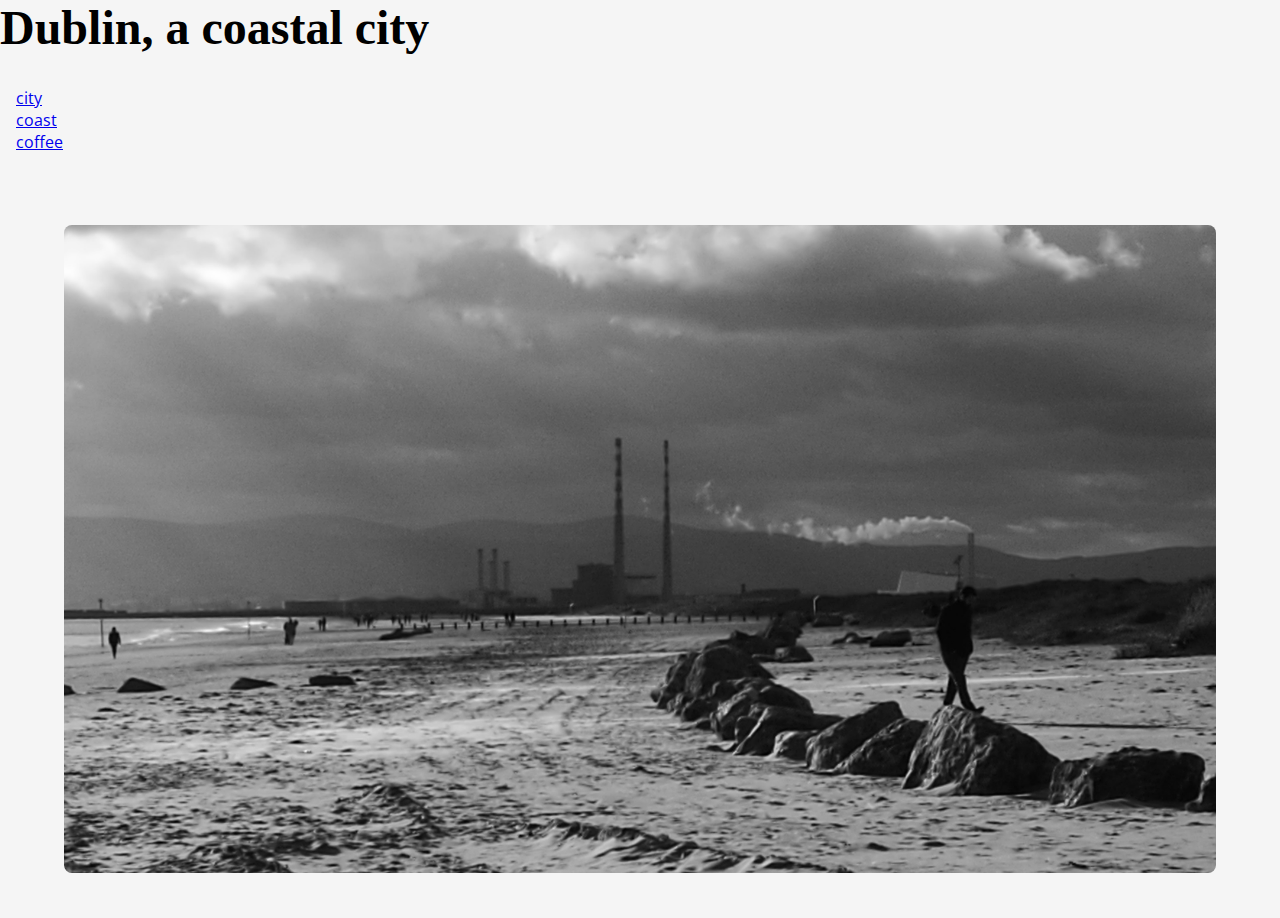
<file: coast.html>
<!DOCTYPE html>
<html lang="en">
  <head>
    <meta charset="UTF-8" />
    <meta http-equiv="X-UA-Compatible" content="IE=edge" />
    <meta name="viewport" content="width=device-width, initial-scale=1.0" />
    <title>Dublin</title>
    <link rel="stylesheet" href="assets/css/style.css" />
  </head>
  <body>
    <h1 id="dublin_header">Dublin, a coastal city</h1>
    <nav id="dublin_navbar">
      <ul id="dublin_ul">
        <li>
          <a href="index.html">city</a>
        </li>
        <li>
          <a href="coast.html">coast</a>
        </li>
        <li>
          <a href="coderscoffeehouse.html" target="_blank">coffee</a>
        </li>
      </ul>
    </nav>
    <section>
      <figure id="dublin_figure">
        <img
          id="dublin_img"
          src="assets/images/beach.jpg"
          alt="an image of coastal Dublin"
        />
      </figure>
    </section>
  </body>
</html>
</file>
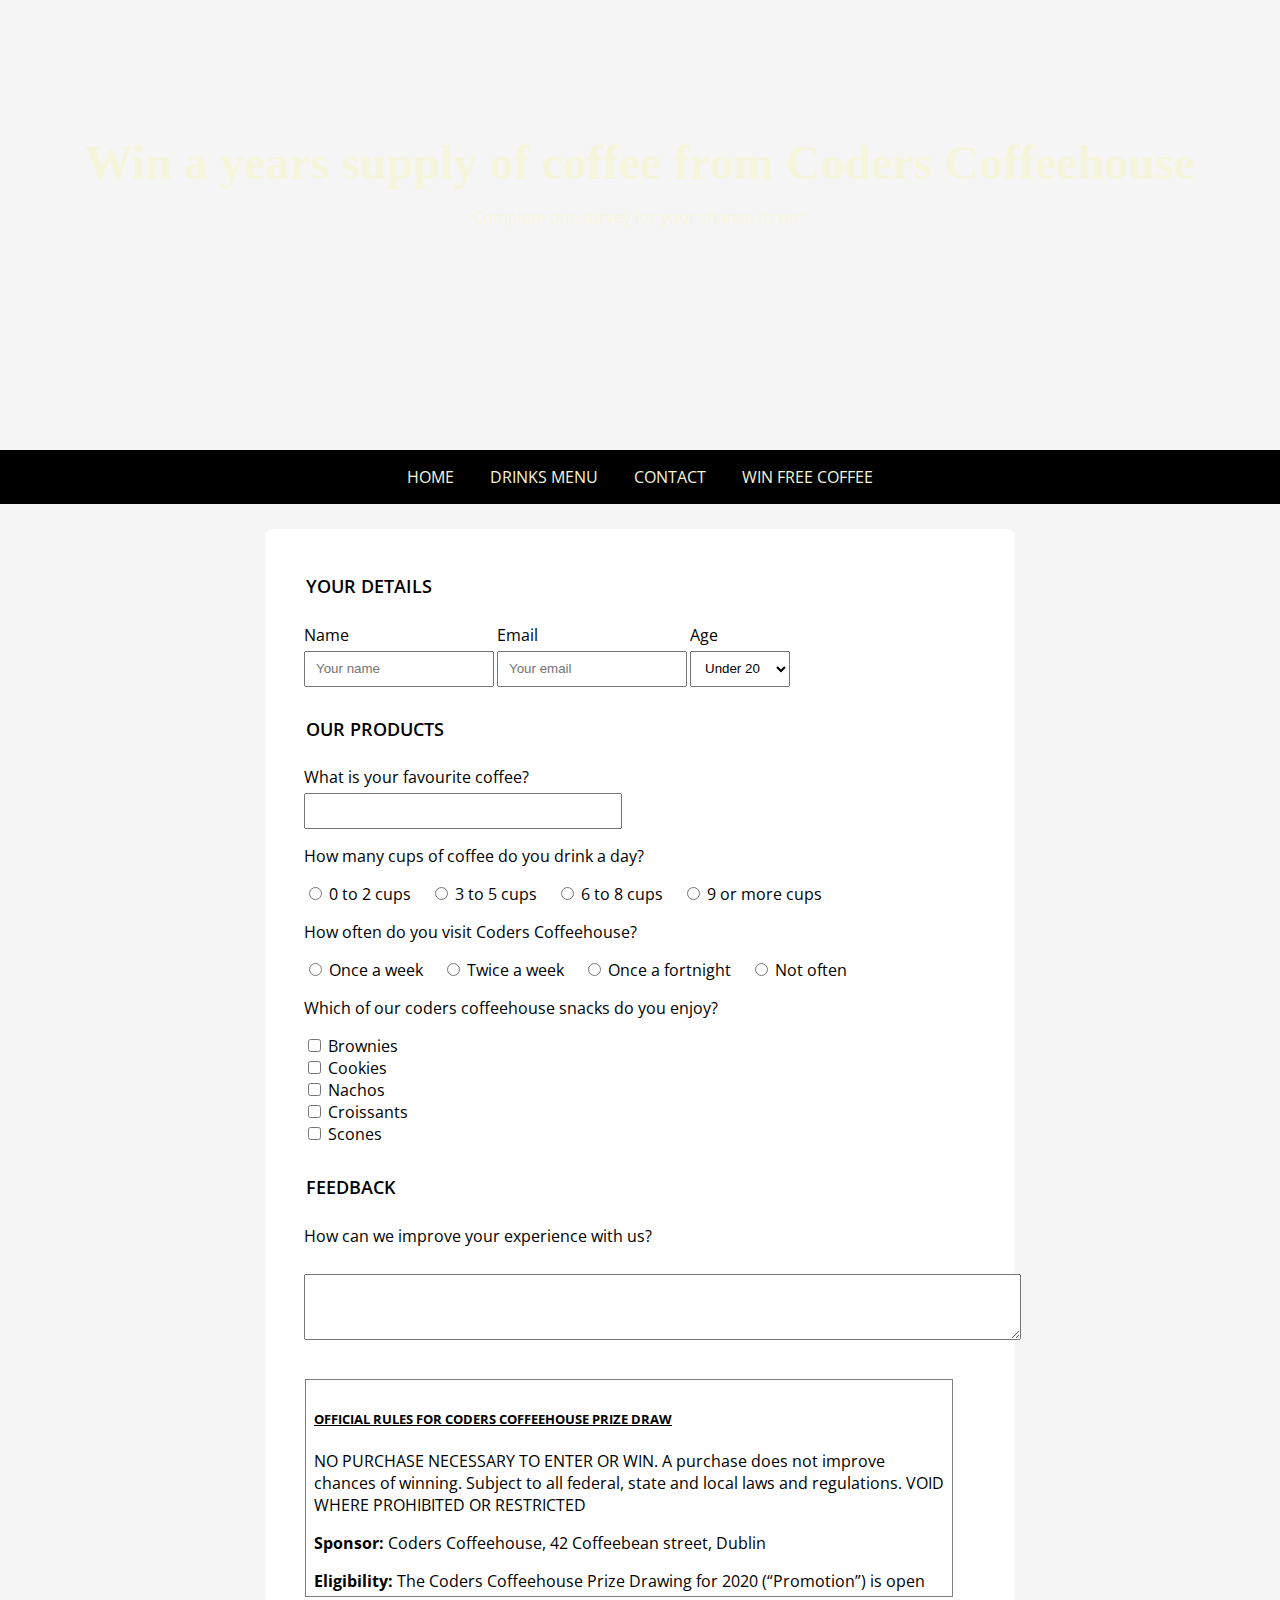
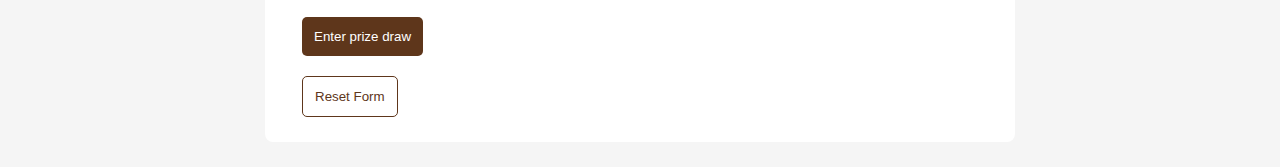
<file: form.html>
<!DOCTYPE html>
<html lang="en-US">
  <head>
    <meta charset="UTF-8" />
    <meta name="viewport" content="width=device-width, initial-scale=1.0" />
    <meta
      name="description"
      content="Complete our survey for your chance to win a years supply of coffee from Coders Coffeehouse."
    />
    <meta
      name="keywords"
      content="coffeehouse, coffee, developers cafe, free wifi, dublin"
    />
    <meta name="author" content="Coders Coffeehouse" />
    <title>Win a years supply of coffee from Coders Coffeehouse</title>

    <link rel="stylesheet" href="assets/css/style.css" />
  </head>

  <body>
    <header class="form-page-header page-header text-center">
      <div class="vertical-center">
        <h1>Win a years supply of coffee from Coders Coffeehouse</h1>
        <p>Complete our survey for your chance to win!</p>
      </div>
    </header>

    <nav class="black-background text-center text-uppercase">
      <a
        href="coderscoffeehouse.html#home"
        aria-label="Go to the top of the page"
        >Home</a
      >
      <a
        href="coderscoffeehouse.html#drinks"
        aria-label="Go to drinks menu section"
        >Drinks Menu</a
      >
      <a
        href="coderscoffeehouse.html#contact"
        aria-label="Go to contact information section"
        >Contact</a
      >
      <a
        href="form.html"
        aria-label="Fill in our survey for your chance to win free coffee"
        >Win Free Coffee</a
      >
    </nav>

    <form action="https://formdump.codeinstitute.net" method="POST">
      <fieldset>
        <legend>Your details</legend>

        <div class="float-left">
          <label for="name-field" class="block-label">Name</label>
          <input
            id="name-field"
            type="text"
            name="full_name"
            placeholder="Your name"
            required
          />
        </div>
        <div class="float-left">
          <label for="email-field" class="block-label">Email</label>
          <input
            id="email-field"
            type="email"
            name="email"
            placeholder="Your email"
            required
          />
        </div>

        <label for="age" class="block-label">Age</label>
        <select id="age" name="age" required>
          <option value="under-20">Under 20</option>
          <option value="20s">20-29</option>
          <option value="30s">30-39</option>
          <option value="40s">40-49</option>
          <option value="50s">50-59</option>
          <option value="60+">60+</option>
        </select>
      </fieldset>

      <fieldset>
        <legend>Our products</legend>
        <div>
          <label for="fav-coffee" class="block-label"
            >What is your favourite coffee?</label
          >
          <input id="fav-coffee" list="coffees" name="fav-coffee" required />
          <datalist id="coffees">
            <option value="Latte"></option>
            <option value="Americano"></option>
            <option value="Cappuccino"></option>
            <option value="Espresso"></option>
            <option value="Flat-white"></option>
          </datalist>
        </div>

        <p>How many cups of coffee do you drink a day?</p>

        <input
          id="0-2cups-radio"
          name="cups-a-day"
          value="0-2cups"
          type="radio"
          required
        />
        <label for="0-2cups-radio">0 to 2 cups</label>

        <input
          id="3-5cups-radio"
          name="cups-a-day"
          value="3-5cups"
          type="radio"
          required
        />
        <label for="3-5cups-radio">3 to 5 cups</label>

        <input
          id="6-8cups-radio"
          name="cups-a-day"
          value="6-8cups"
          type="radio"
          required
        />
        <label for="6-8cups-radio">6 to 8 cups</label>

        <input
          id="9plus-cups-radio"
          name="cups-a-day"
          value="9plus-cups"
          type="radio"
          required
        />
        <label for="9plus-cups-radio">9 or more cups</label>

        <p>How often do you visit Coders Coffeehouse?</p>

        <input
          id="once-a-week"
          name="visit-frequency"
          value="once-a-week"
          type="radio"
          required
        />
        <label for="once-a-week">Once a week</label>

        <input
          id="twice-a-week"
          name="visit-frequency"
          value="twice-a-week"
          type="radio"
          required
        />
        <label for="twice-a-week">Twice a week</label>

        <input
          id="once-a-fortnight"
          name="visit-frequency"
          value="once-a-fortnight"
          type="radio"
          required
        />
        <label for="once-a-fortnight">Once a fortnight</label>

        <input
          id="not-often"
          name="visit-frequency"
          value="not-often"
          type="radio"
          required
        />
        <label for="not-often">Not often</label>

        <p>Which of our coders coffeehouse snacks do you enjoy?</p>
        <div>
          <input type="checkbox" id="brownies-checkbox" name="brownies" />
          <label for="brownies-checkbox">Brownies</label>
        </div>
        <div>
          <input type="checkbox" id="cookies-checkbox" name="cookies" />
          <label for="cookies-checkbox">Cookies</label>
        </div>
        <div>
          <input type="checkbox" id="nachos-checkbox" name="nachos" />
          <label for="nachos-checkbox">Nachos</label>
        </div>
        <div>
          <input type="checkbox" id="croissants-checkbox" name="croissants" />
          <label for="croissants-checkbox">Croissants</label>
        </div>
        <div>
          <input type="checkbox" id="scones-checkbox" name="scones" />
          <label for="scones-checkbox">Scones</label>
        </div>
      </fieldset>

      <fieldset>
        <legend>Feedback</legend>
        <label for="feedback" class="block-label"
          >How can we improve your experience with us?</label
        >
        <br />
        <textarea id="feedback" rows="4" cols="87" name="feedback"></textarea>
      </fieldset>
      <div id="terms">
        <h5 class="underline">
          OFFICIAL RULES FOR CODERS COFFEEHOUSE PRIZE DRAW
        </h5>
        <p>
          NO PURCHASE NECESSARY TO ENTER OR WIN. A purchase does not improve
          chances of winning. Subject to all federal, state and local laws and
          regulations. VOID WHERE PROHIBITED OR RESTRICTED
        </p>
        <p>
          <span class="bold">Sponsor: </span>Coders Coffeehouse, 42 Coffeebean
          street, Dublin
        </p>

        <p>
          <span class="bold">Eligibility: </span> The Coders Coffeehouse Prize
          Drawing for 2020 (“Promotion”) is open to all individuals who (i) are
          21 years of age or older at the time of entry, excluding of Sponsor
          and its parents, subsidiaries, affiliated companies and agents, and
          their immediate families or those living in the same household, are
          not eligible to enter.
        </p>

        <p>
          <span class="bold">Promotion Period: </span>
          Entrants may participate in the Promotion between 00:01am GMT on
          January 1, 2020 through 23:01AM GMT on December 31, 2020 (“Promotion
          Period”). Sponsor's server is the official clock for this Promotion.
        </p>

        <p>
          <span class="bold">Release: </span>
          BY ENTERING THE PROMOTION, ENTRANTS RELEASE AND HOLD HARMLESS SPONSOR
          AND ITS PARENTS, SUBSIDIARIES, AND AFFILIATED COMPANIES, AND EACH OF
          THEIR DIRECTORS, OFFICERS, EMPLOYEES, REPRESENTATIVES, VENDORS,
          PARTNERS AND AGENTS, FROM ANY AND ALL LIABILITY WHATSOEVER, AND WAIVE
          ANY AND ALL CAUSES OF ACTION, FOR OR RELATED TO ANY CLAIMS, COSTS,
          INJURIES, LOSSES, LIABILITIES, OR DAMAGES OF ANY KIND (INCLUDING,
          WITHOUT LIMITATION, PERSONAL INJURY, DEATH, DAMAGE TO OR DESTRUCTION
          OF PROPERTY, RIGHTS OF PUBLICITY OR PRIVACY, DEFAMATION OR PORTRAYAL
          IN A FALSE LIGHT) ARISING OUT OF OR IN CONNECTION WITH THE PROMOTION
          OR THE ACCEPTANCE, POSSESSION, OR USE OF THE PRIZE, WHETHER UNDER A
          THEORY OF CONTRACT, WARRANTY, TORT (INCLUDING, WITHOUT LIMITATION,
          NEGLIGENCE, WHETHER ACTIVE, PASSIVE, OR IMPUTED), STRICT LIABILITY,
          PRODUCT LIABILITY, CONTRIBUTION, OR ANY OTHER THEORY, TO THE EXTENT
          PERMITTED BY LAW.
        </p>

        <p>
          <span class="bold">Winner Notification and Acceptance: </span>
          The potential winners will be notified on or about January 2nd 2021,
          via email. Winner may waive the right to receive the prize. The prize
          is nonassignable and non-transferable. Cash will not be awarded in
          lieu of the prize, but Sponsor reserves the right to substitute a
          prize of equal or greater value due to unavailability. The winner is
          solely responsible for reporting and payment of any federal, state and
          local taxes and for compliance with all laws associated with the use
          of the prize. The winner may be asked to execute and return to Sponsor
          an affidavit of eligibility and a liability release (except where
          prohibited by law) within fourteen (14) days of attempted
          notification. Non-compliance within that time period or failure to
          comply with any term or condition of these Official Rules may, at the
          sole discretion of Sponsor, result in a winner's disqualification and
          the selection of an alternate winner. Return of any prize/prize
          notification as undeliverable will result in disqualification and an
          alternate winner will be selected. All decisions of Sponsor are final
          and binding.
        </p>

        <p>
          <span class="bold">Rules: </span>
          By entering the Promotion, entrant agrees to abide by the terms and
          conditions of these Official Rules, which are final on all matters
          pertaining to the Promotion, and warrants that he/she is eligible to
          participate in the Promotion. Submission of entry constitutes
          entrant’s consent for Sponsor to use entrant’s email address for
          purposes of marketing and promotion of Sponsor’s products and
          services.
        </p>
      </div>

      <input type="submit" class="block-label" value="Enter prize draw" />
      <input type="reset" value="Reset Form" />
    </form>
  </body>
</html>
</file>
<file: assets/css/style.css>
@import url('https://fonts.googleapis.com/css?family=Merienda+One|Open+Sans&display=swap');

body {
    font-family: 'Open Sans', Arial, sans-serif;
    margin: 0;
    background-color: whitesmoke;
}

h1,
h2,
h3 {
    font-family: 'Merienda One', 'Brush Script MT', cursive;
}

h1 {
    font-size: 3rem;
    margin: 0;
}

h2 {
    font-size: xx-large;
}

header {
    color: beige;
}

header>p {
    color: white;
}

header {
    background-color: black;
}

#drinks {
    padding: 1rem 0;
    margin-bottom: 80px;
    background: url('https://codeinstitute.s3-eu-west-1.amazonaws.com/CSSEssentials/coffee-beans.jpg') center center / cover no-repeat fixed;
}

.text-white {
    color: #FFFFFF;
}

.black-background {
    background-color: black;
}

#home {
    background-image: url('https://codeinstitute.s3-eu-west-1.amazonaws.com/CSSEssentials/coffeehouse.jpg');
}

.page-header {
    height: 50vh;
    background: center 75% / cover no-repeat;
}

.form-page-header {
    background-image: url('https://codeinstitute.s3-eu-west-1.amazonaws.com/CSSEssentials/table.jpg')
}

.text-center {
    text-align: center;
}

.text-right {
    text-align: right;
}

strong {
    font-size: 1.3rem;
}

.text-uppercase {
    text-transform: uppercase;
}

.underline {
    text-decoration: underline;
}

nav {
    padding: 1rem;
}

nav>a {
    text-decoration: none;
    color: beige;
    margin: 1rem;
}

nav>a:hover {
    color: silver;
}

li {
    list-style-type: none;
}

.bold {
    font-weight: bold;
}

small {
    font-style: italic;
}

img {
    border-radius: 8px;
    width: 96%;
    margin: 2%;
}

#coffee-box {
    background-color: brown;
    position: relative;
    left: 70px;
    top: -15px;
}

#tea-box {
    background-color: #6f4e37;
    position: relative;
    z-index: 1;
}

#cold-drinks-box {
    background-color: chocolate;
    position: relative;
    right: 70px;
    top: -15px;
}

.vertical-center {
    position: relative;
    top: 30%;
}

.one-third-width-column {
    width: 33.33%;
    display: inline-block;
}

.two-thirds-width-column {
    width: 66.66%;
    display: inline-block;
}

.reasons-box {
    padding: 10px 5px 25px 5px;
    border-radius: 8px;
    width: 100%;
    margin: 2%;
    background-color: chocolate;
    position: relative;
    left: 20%;
    top: 30px;
}

.drinks-box {
    width: 33%;
    margin: 1rem 0;
    display: inline-block;
}

/* padding to allow for fixed footer */
#contact {
    margin-bottom: 50px;
}

.contact-boxes-container {
    width: 66%;
    margin: 0 auto;
}

.contact-box-left {
    width: 250px;
    margin-top: -20px;
    float: left;
}

.contact-box-right {
    width: 250px;
    text-align: right;
    margin-top: -20px;
    float: right;
}

.spacer {
    clear: both;
}

.contact-box-center {
    width: 250px;
    height: 250px;
    margin: 0 auto;
    text-align: center;
}

th,
td {
    border-bottom: 1px solid black;
}

ul {
    padding: 0;
}

#reasons li {
    margin-top: 5%;
}

a:hover {
    text-decoration: none;
    color: chocolate;
}

footer {
    background-color: #6f4e37;
    padding: 1em;
    text-align: center;
    width: 100%;
    position: fixed;
    bottom: 0;
    right: 0;
    z-index: 3;
}

footer>span {
    color: silver;
}

footer>a {
    color: beige;
    text-decoration: none;
    padding: 0 15px;
    font-size: 0.8rem;
}

footer>p {
    color: silver;
}

fieldset {
    border: none;
    margin-top: 20px;
}

input[type=submit] {
    margin-top: 20px;
    margin-left: 0.75rem;
    padding: 0.75rem;
    background-color: #5e361b;
    color: white;
    border: none;
    border-radius: 5px;
}

input[type=reset] {

    margin-top: 20px;
    margin-left: 0.75rem;
    padding: 0.75rem;
    background-color: white;
    color: #5e361b;
    border: 1px solid #5e361b;
    border-radius: 5px;
}


input[type=text],
input[type=email],
input[list=coffees] {
    height: 30px;
    width: 90%;
    padding-left: 10px;
    margin: 0 auto;
}

/* overrides css above */
input[list=coffees] {
    width: 45%;
}

select {
    height: 36px;
    width: 100px;
    padding-left: 10px;
}

form {
    width: 700px;
    padding: 25px;
    border-radius: 8px;
    margin: 25px auto;
    background-color: white;
}

.block-label {
    display: block;
}

legend {
    font-size: large;
    font-weight: 600;
    text-transform: uppercase;
    margin: 20px 0 10px 0;
}

.float-left {
    float: left;
}

.float-right {
    float: right;
}

label {
    margin: 10px 15px 5px 0;
}

.checkboxes-box div {
    margin-top: 15px;
}

#reasons li {
    margin-top: 5%;
}

#terms {
    height: 200px;
    width: 90%;
    padding: 0.5rem;
    margin: 1.5rem 0 0 15px;
    border: 1px solid grey;
    overflow: scroll;
}

/* map */
#map-wrapper {

    height: 300px;
    margin-bottom: 107px;
}

#map {
    height: 100%;
    width: 100%;
    border: none;
}


/* Dublin styles */



.dublin ul {
    list-style-type: none;
    margin: 0;
    padding: 0;
}

.dublin a {
    border: 2px solid black;
    border-radius: 50%;
    width: 5rem;
    padding: 5px 10px;
    text-align: center;
    text-decoration: none;
    display: inline-block;
    margin: 4px 2px;
    border-radius: 16px;
    font-family: Lato;
}

.dublin li {
    display: inline;
}

.dublin nav {
    text-align: center;
    border-bottom: 2px solid black;
    margin: 0px 20px 20px 20px;
    padding-bottom: 20px;
}

.dublin img {
    border: 2px solid black;
    max-width: 60%;
    padding: 10px;
    display: block;
    margin-left: auto;
    margin-right: auto;

}

.dublin h1 {
    font-family: Roboto, sans-serif;
    text-align: center;
}

.dublin figure {
    margin-top: 40px;
}
</file>
